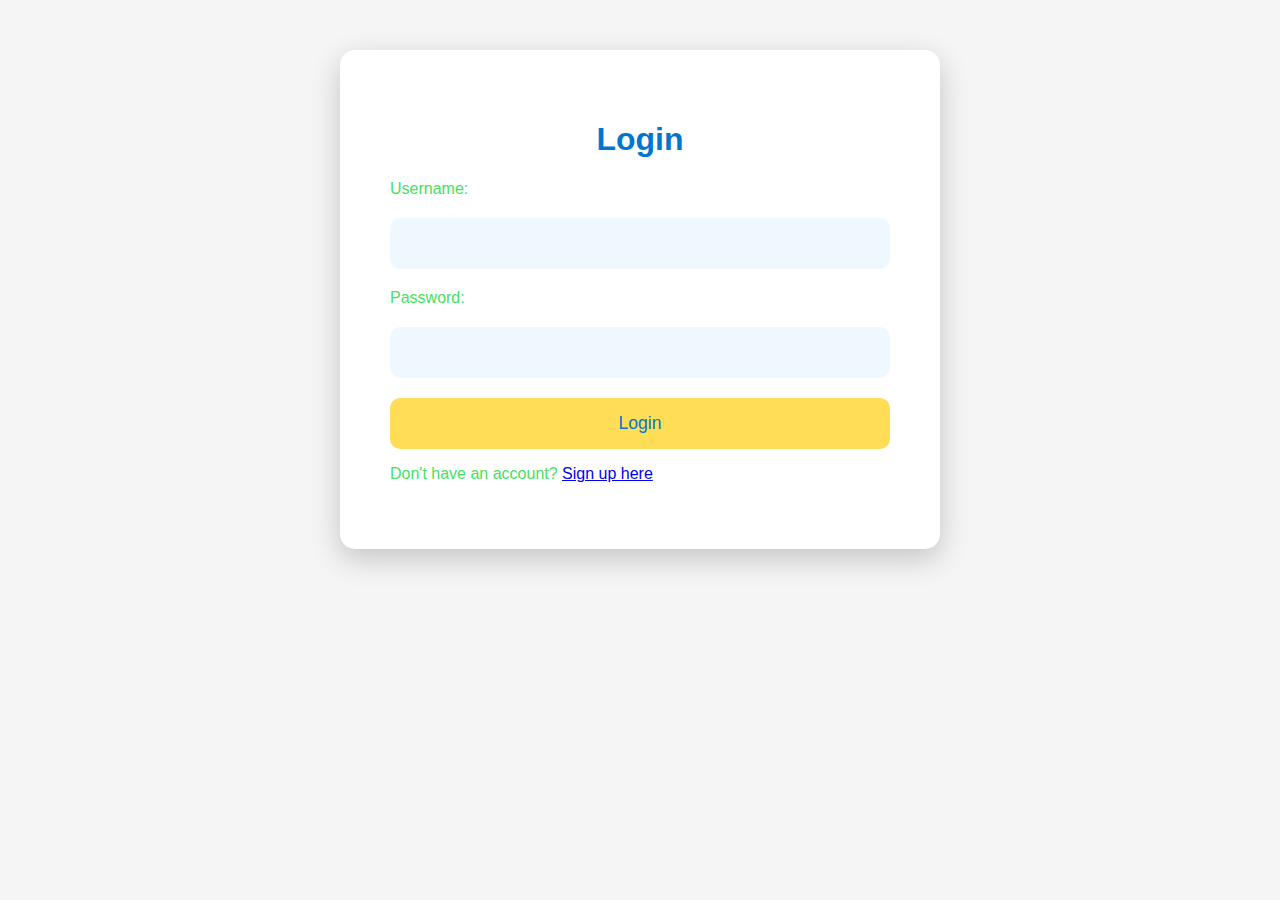
<file: templates/login.html>
<!DOCTYPE html>
<html lang="en">
<head>
    <meta charset="UTF-8">
    <meta name="viewport" content="width=device-width, initial-scale=1.0">
    <title>Login</title>
    <link rel="stylesheet" href="">
    <link rel="stylesheet" href="/static/css/login.css">
</head>
<body>
    <section class="login-section">
        <h1>Login</h1>
    <form method="POST" action="/login" class="login-form">
        <label for="username">Username:</label>
        <input type="text" id="username" name="username" required>
        <label for="password">Password:</label>
        <input type="password" id="password" name="password" required>
        <button type="submit">Login</button>
    </form>
    <p>Don't have an account? <a href="/signup">Sign up here</a></p>
    </section>
</body>
</html>
</file>
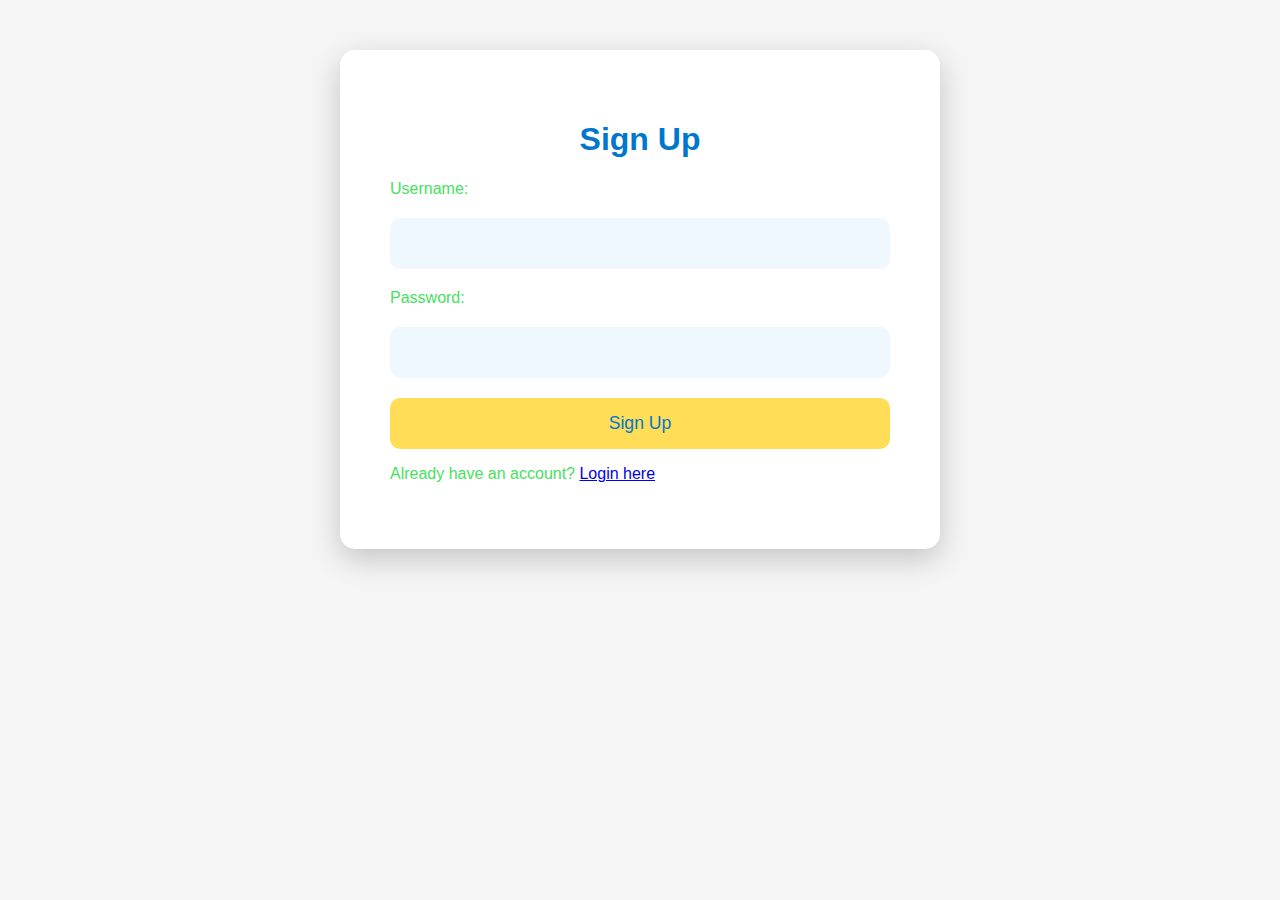
<file: templates/signup.html>
<!DOCTYPE html>
<html lang="en">
<head>
    <meta charset="UTF-8">
    <meta name="viewport" content="width=device-width, initial-scale=1.0">
    <title>Sign Up</title>
    <link rel="stylesheet" href="/static/css/login.css">
</head>
<body>
    <section class="login-section">
        <h1>Sign Up</h1>
    <form method="POST" action="/signup" class="login-form">
        <label for="username">Username:</label>
        <input type="text" id="username" name="username" required>
        <label for="password">Password:</label>
        <input type="password" id="password" name="password" required>
        <button type="submit">Sign Up</button>
    </form>
    <p>Already have an account? <a href="/login">Login here</a></p>
    </section>
</body>
</html>
</file>
<file: static/css/login.css>
body{
    font-family: Arial, Helvetica, sans-serif;
    padding: 0;
    margin: 0;
    background-color: whitesmoke;
}

/* fade in animation */
@keyframes fade-in{
    from{
        opacity: 0;
        transform: translateY(20px);
    }
    to{
        opacity: 1;
        transform: translateY(0px);
    }
}

.login-section{
    background: white;
    color: #48e05f;
    padding: 50px;
    border-radius: 15px;
    box-shadow: 0 10px 30px rgba(0, 0, 0, 0.2);
    max-width: 500px;
    margin: 50px auto;
    animation: fade-in 1.2s ease-in-out;
}

.login-section h1{
    text-align: center;
    color: #0077cc;
}

.login-form{
    display: flex;
    flex-direction: column;
    gap: 20px;
}

.login-form input, .login-form button{
    padding: 15px;
    font-size: 1.1em;
    border: none;
    border-radius: 10px;
    outline: none;
    background-color: aliceblue;
}

.login-form input:focus{
    border: 2px solid #ffdd57 ;
}

.login-form button{
    background-color: #ffdd57;
    color: #0077cc;
}

.login-form button:hover{
    background-color:  #f4c430;
}
</file>
